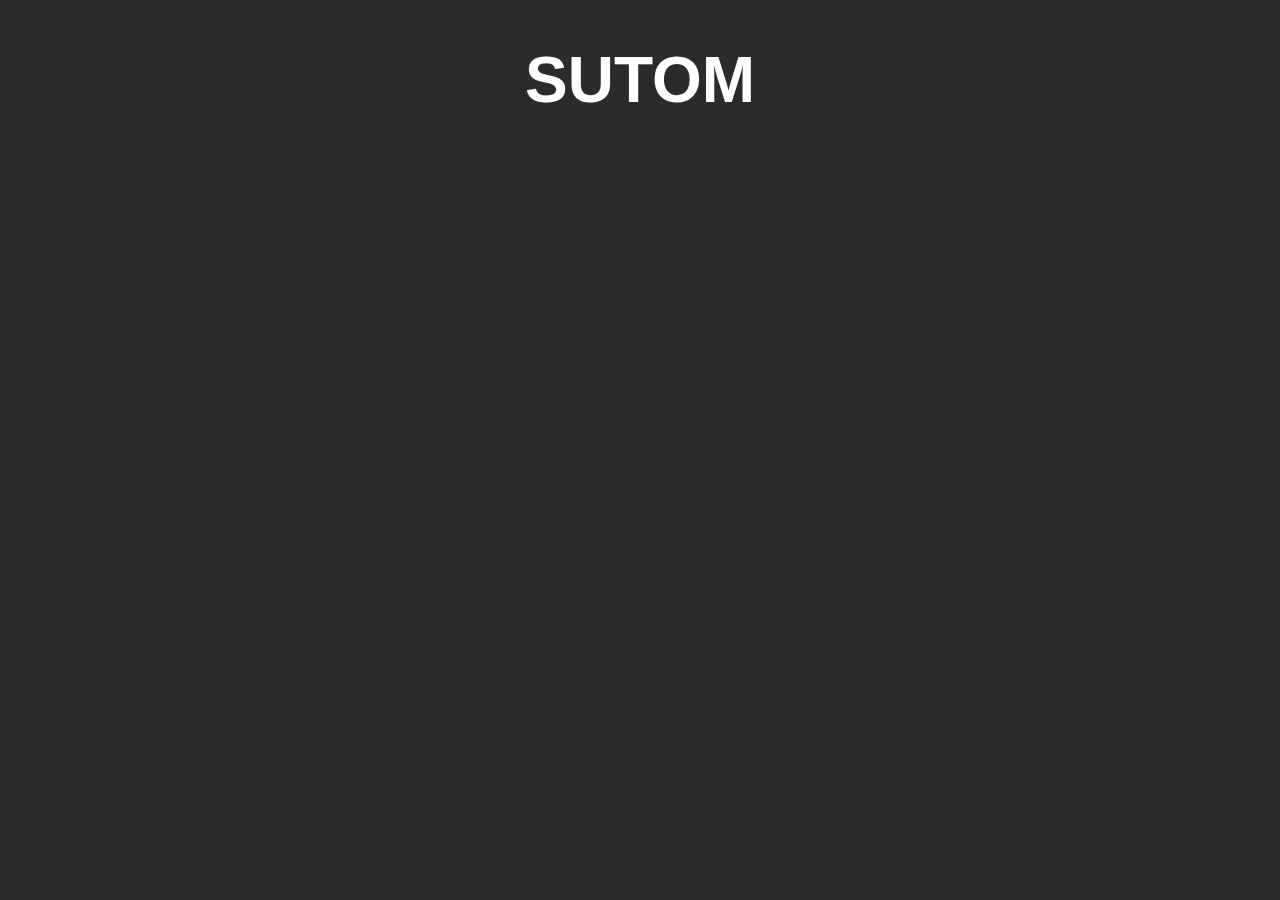
<file: sutom/index.html>
<!DOCTYPE html>
<html lang="en">
	<head>
		<meta charset="UTF-8" />
		<meta name="viewport" content="width=device-width, initial-scale=1.0" />
		<link
			rel="apple-touch-icon"
			sizes="180x180"
			href="./Assets/apple-touch-icon.png"
		/>
		<link
			rel="icon"
			type="image/png"
			sizes="32x32"
			href="./Assets/favicon-32x32.png"
		/>
		<link
			rel="icon"
			type="image/png"
			sizes="16x16"
			href="./Assets/favicon-16x16.png"
		/>
		<link rel="stylesheet" href="styles.css" />
		<title>SUTOM</title>
	</head>
	<body>
		<header>
			<h1>SUTOM</h1>
		</header>
		<main>
			<div class="grilleContainer"></div>
			<div class="clavier"></div>
		</main>
		<script src="./index.js"></script>
	</body>
</html>
</file>
<file: sutom/styles.css>
* {
	--background: #2b2b2b;
	--couleur-case: #0077c7;
}

html {
	background-color: var(--background);
	font-family: Arial, Helvetica, sans-serif;
}

h1 {
	color: white;
	text-align: center;
	font-size: 4rem;
}

.grilleContainer {
	margin-top: 15vh;
	display: flex;
	flex-direction: column;
	justify-content: center;
	align-items: center;
}

.grilleContainer .row {
	display: flex;
}

.grilleContainer .box {
	border: 1px solid white;
	height: 4rem;
	width: 4rem;
	background-color: var(--couleur-case);
}

.keyboard {
	margin-top: 15rem;
	display: flex;
	flex-direction: column;
	align-items: center;
	justify-content: center;
	gap: 0.8rem;
}

.keyRows {
	display: flex;
	gap: 0.8rem;
}

.key {
	height: 3vh;
	min-width: 3vw;
	border: 1px solid white;
	color: white;
	font-size: 1.6rem;
	display: flex;
	padding: 0.6rem;
	align-items: center;
	justify-content: center;
	border-radius: 5px;
	font-family: monospace;
}

.key.wrong {
	background-color: red;
}

.key.right {
	background-color: green;
}

.key.wrongLocation {
	background-color: goldenrod;
}

.box[data-state="active"] {
	background-color: rgb(86, 145, 255);
}

.box[data-state="wrong"] {
	background-color: red;
}

.box[data-state="wrongLocation"] {
	background-color: goldenrod;
}

.box[data-state="right"] {
	background-color: green;
}
.clicked {
	background-color: white;
	color: var(--background);
}

.box {
	color: white;
	display: flex;
	align-items: center;
	justify-content: center;
	font-weight: bold;
	font-size: 2rem;
	transition: transform 250ms linear;
}

.box.dance {
	animation: dance 500ms ease-in-out;
}

@keyframes dance {
	20% {
		transform: translateY(-50%);
	}
	40% {
		transform: translateY(5%);
	}
	60% {
		transform: translateY(-25%);
	}
	80% {
		transform: translateY(2.5%);
	}
	90% {
		transform: translateY(-5%);
	}
	100% {
		transform: translateY(0%);
	}
}

.box.shake {
	animation: shake 250ms ease-in-out;
}

@keyframes shake {
	10% {
		transform: translateX(-5%);
	}
	30% {
		transform: translateX(5%);
	}
	50% {
		transform: translateX(-7.5%);
	}
	70% {
		transform: translateX(7.5%);
	}
	90% {
		transform: translateX(-5%);
	}
	100% {
		transform: translateX(0);
	}
}

.box.flip {
	transform: rotateX(90deg);
}

.alertContainer {
	position: fixed;
	top: 15vh;
	left: 50vw;
	transform: translateX(-50%);
	display: flex;
	align-items: center;
	flex-direction: column;
	z-index: 1;
}

.alert {
	pointer-events: none;
	background-color: royalblue;
	color: white;
	font-weight: bold;
	padding: 0.75rem;
	border-radius: 0.25em;
	opacity: 1;
	transition: opacity 500ms ease-in-out;
	margin-bottom: 0.5em;
}

.alert:last-child {
	margin-bottom: 0;
}

.alert.hide {
	opacity: 0;
}
</file>
